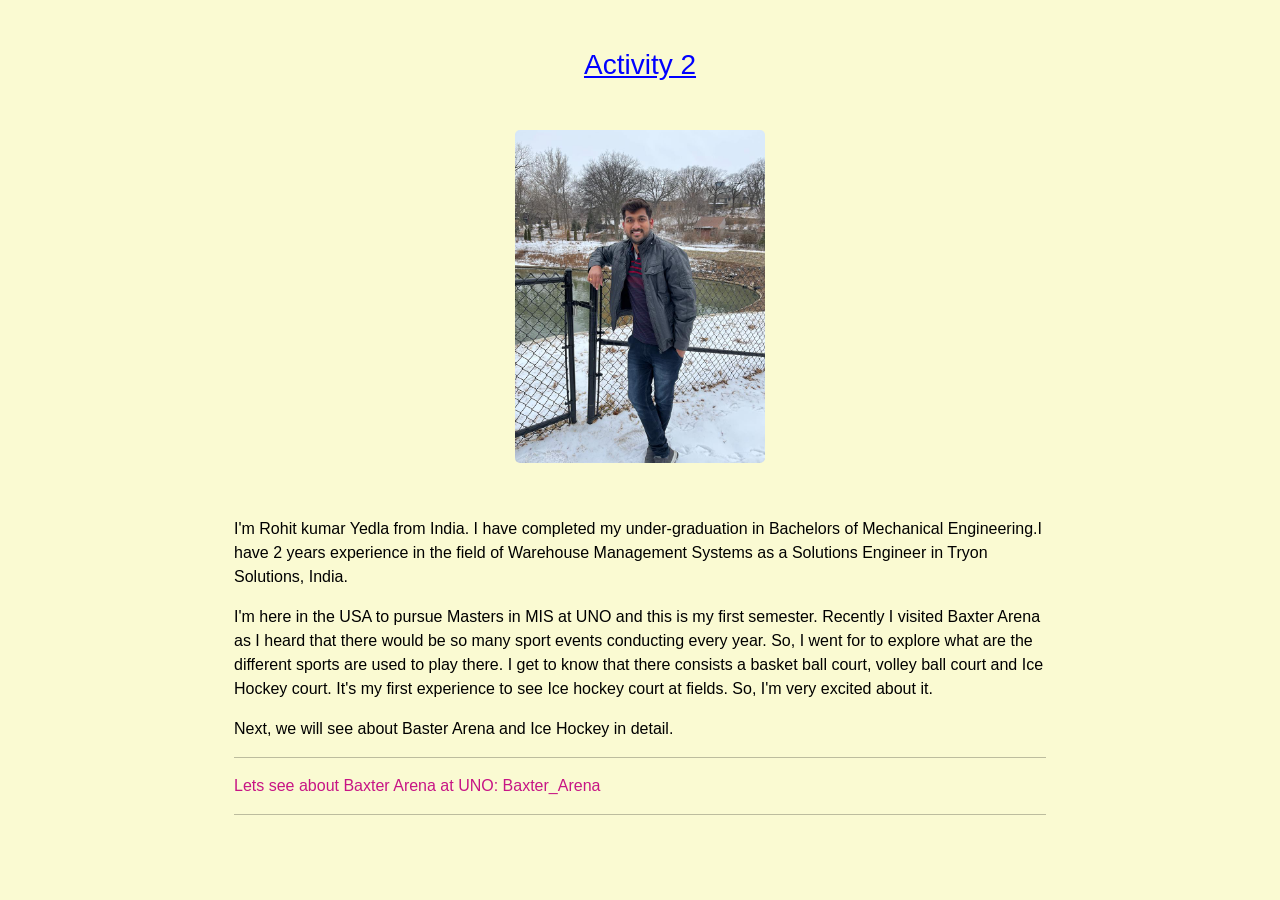
<file: index.html>
<!DOCTYPE html>
<html lang="en">
<link href="https://cdn.jsdelivr.net/npm/bootstrap@5.1.3/dist/css/bootstrap.min.css" rel="stylesheet" integrity="sha384-1BmE4kWBq78iYhFldvKuhfTAU6auU8tT94WrHftjDbrCEXSU1oBoqyl2QvZ6jIW3" crossorigin="anonymous">
<link href="css/main.css" rel="stylesheet" type="text/css" media="screen,projection" >
<head>
    <meta charset="UTF-8">

    <title>Rohit Kumar Yedla</title>
    <meta name="viewport" content="width=device-width, initial-scale=1.0">

</head>
<body>

<br>
<br>

<h1>Activity 2</h1>


<br>
<br>

    <div id="wrapper" >
      <section>

              <img class="myimage" src="img/rohit.jpg"/>
            <br>

            <p>

                I'm Rohit kumar Yedla from India. I have completed my under-graduation in Bachelors of
                Mechanical Engineering.I have 2 years experience in the field of Warehouse Management
                Systems as a Solutions Engineer in Tryon Solutions, India.

            </p>


            <p>
                I'm here in the USA to pursue Masters in MIS at UNO and this is my first semester.
                Recently I visited Baxter Arena as I heard that there would be so many sport events
                conducting every year. So, I went for to explore what are the different sports are
                used to play there. I get to know that there consists a basket ball court, volley
                ball court and Ice Hockey court. It's my first experience to see Ice hockey court
                at fields. So, I'm very excited about it.
            </p>


            <p>
                Next, we will see about Baster Arena and Ice Hockey in detail.
            </p>


            <hr>
            <a href="Baxter_Arena.html">Lets see about Baxter Arena at UNO: Baxter_Arena</a>
            <hr>



      </section>
  </div>






</body>
</html>
</file>
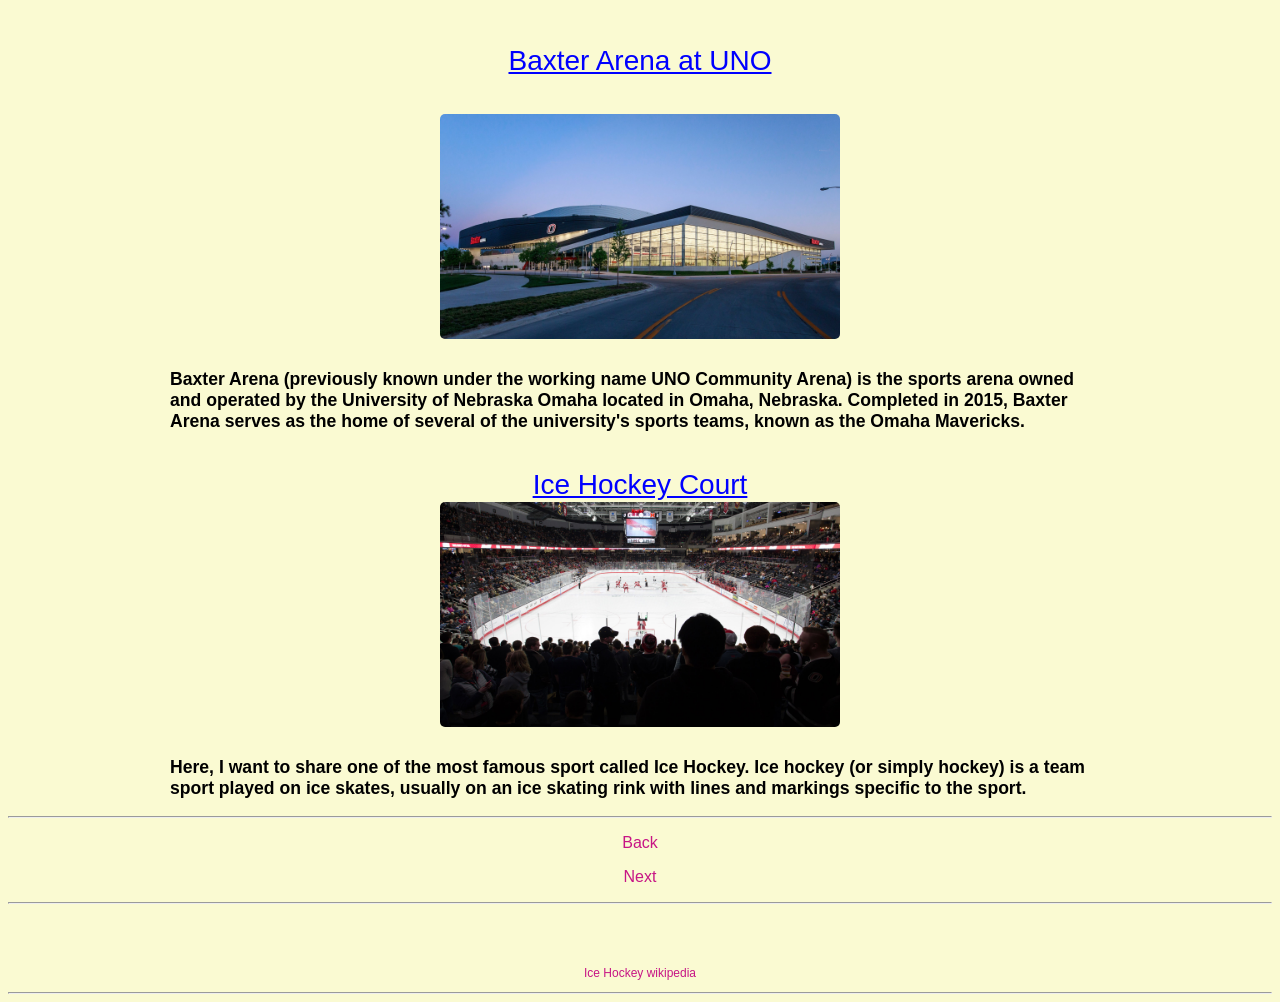
<file: Baxter_Arena.html>
<!DOCTYPE html>
    <html lang="en">
    <link href="css/main.css" rel="stylesheet" type="text/css" media="screen,projection" >
    <head>
      <meta charset="UTF-8">
      <title>Baxter Arena at UNO</title>
    </head>
    <body>
    <br>
    <br>
    <h1>Baxter Arena at UNO</h1>
    <br>
    <br>
                  <img class="Baxter-photo" src="img/BaxterArena_UNO.jpg" alt="Baxter Arena - sports place at UNO"/>
                <h2>
                  <p> Baxter Arena (previously known under the working name UNO Community Arena) is the
                      sports arena owned and operated by the University of Nebraska Omaha located in Omaha, Nebraska.
                      Completed in 2015, Baxter Arena serves as the home of several of the university's sports teams,
                      known as the Omaha Mavericks.
                  </p>
                </h2>

                 <br>
                 <h1>Ice Hockey Court</h1>

                  <img class="ice_photo" src="img/Ice_hockey.jpg" alt="Picture of a Ice Hockey"/>

                  <h2>
                    <p> Here, I want to share one of the most famous sport called Ice Hockey.
                        Ice hockey (or simply hockey) is a team sport played on ice skates,
                        usually on an ice skating rink with lines and markings specific to the sport.
                    </p>
                  </h2>

                  <hr>
                     <p class="center">
                     <a href="Rohit_profile.html">Back</a>
                     </p>
                    <p class="center">
                     <a href="Baxter_Arena2.html">Next</a>
                     </p>
                  <hr>


    </body>

                     <p class="footer">
                     <a href="https://en.wikipedia.org/wiki/Ice_hockey"target="_blank"
                        rel="noopener noreferrer">Ice Hockey wikipedia</a>
                     </p>
    <hr>
    </html>
</file>
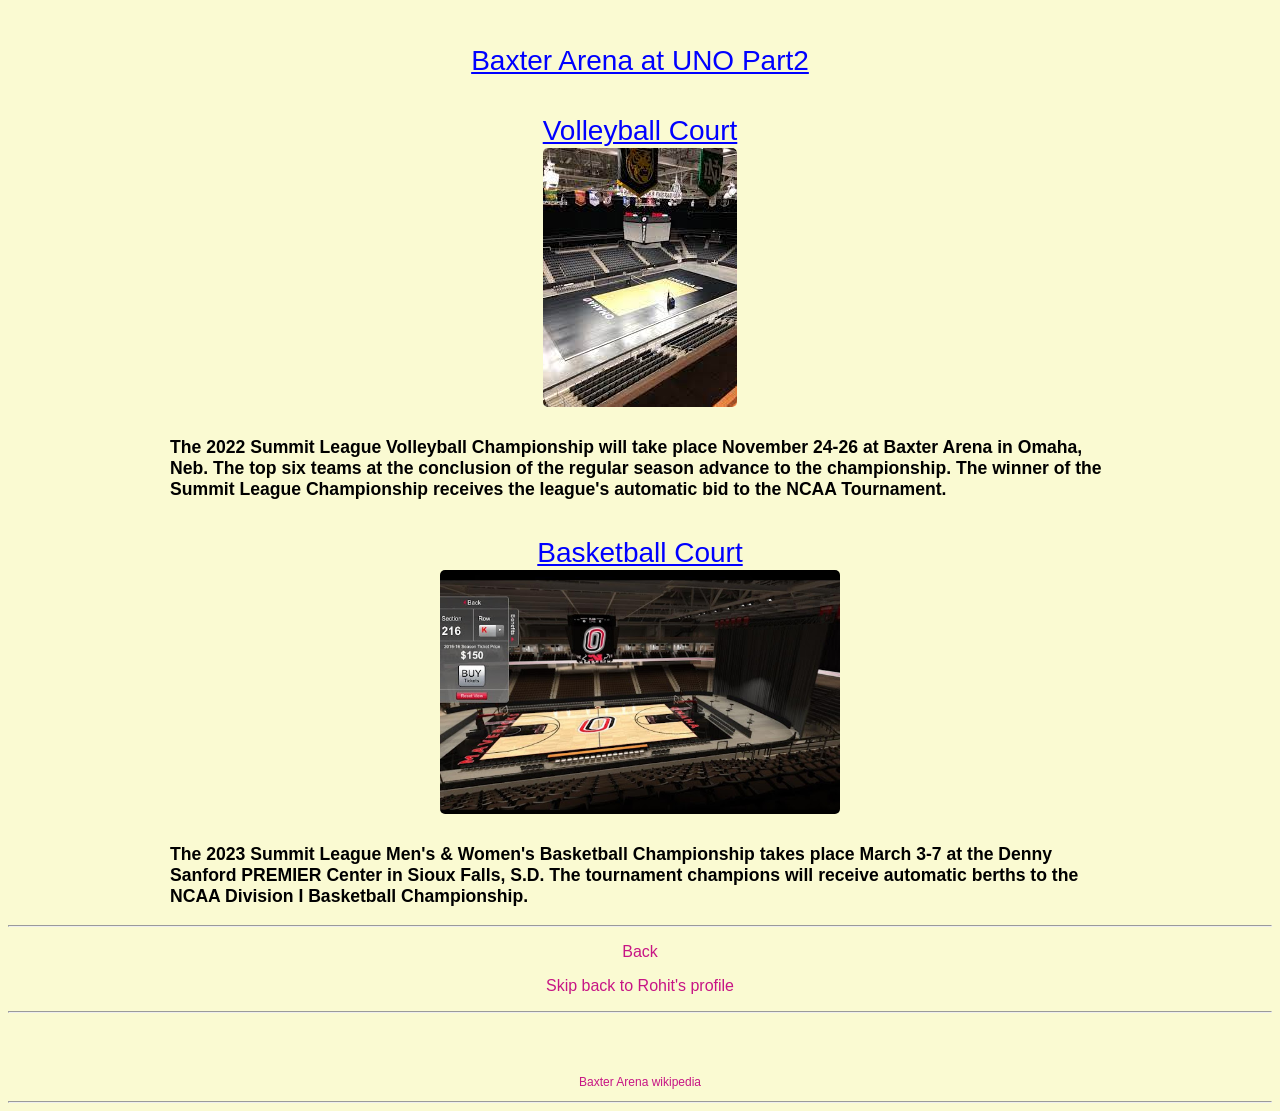
<file: Baxter_Arena2.html>
<!DOCTYPE html>
    <html lang="en">
    <link href="css/main.css" rel="stylesheet" type="text/css" media="screen,projection" >
    <head>
      <meta charset="UTF-8">
      <title>Baxter Arena at UNO Part2</title>
    </head>
    <body>
    <br>
    <br>
    <h1>Baxter Arena at UNO Part2</h1>
    <br>
    <br>

      <h1>Volleyball Court</h1>
                  <img class="Baxter-photo" src="img/volleyball.jpg" alt="Baxter Arena - Volleyball Court"/>
                <h2>
                  <p> The 2022 Summit League Volleyball Championship will take place November 24-26 at Baxter Arena in
                      Omaha, Neb. The top six teams at the conclusion of the regular season advance to the championship.
                      The winner of the Summit League Championship receives the league's automatic bid to the NCAA
                      Tournament.
                  </p>
                </h2>
    <br>
    <h1>Basketball Court</h1>

                <img class="ice_photo" src="img/basketball.jpg" alt="Picture of a basketball court"/>

                  <h2>
                    <p> The 2023 Summit League Men's & Women's Basketball Championship takes place March 3-7 at the
                        Denny Sanford PREMIER Center in Sioux Falls, S.D. The tournament champions will receive
                        automatic berths to the NCAA Division I Basketball Championship.

                    </p>
                  </h2>


                  <hr>
                     <p class="center">
                     <a href="Baxter_Arena.html">Back</a>
                     </p>
                       <p class="center">
                     <a href="Rohit_profile.html">Skip back to Rohit's profile</a>
                     </p>
                  <hr>


    </body>

                     <p class="footer">
                     <a href="https://en.wikipedia.org/wiki/Baxter_Arena"target="_blank"
                        rel="noopener noreferrer">Baxter Arena wikipedia</a>
                     </p>
    <hr>
    </html>
</file>
<file: css/main.css>
a {
 text-decoration: none;
  color: mediumvioletred;
 }

img {
max-width: 100%;

}

 body {
   font-family: 'Open Sans', sans-serif;
 }


 #wrapper {
   max-width: 940px;
   margin: 0 auto;
   padding: 0 5%;

 }

 h3 {
     margin: 0 0 1em 0;
 }

header {
  float: left;
  margin: 0 0 20px 0;
  padding: 2px 0 0 0;
  width: 100%;

}

.center {
 text-align: center
}


#logo {
   text-align: center;
   margin: 0;

 }

 h1  {
 font-family: 'Changa One', sans-serif;
 margin: 10px 0;
 font-size: 1.75em;
 font-weight: normal;
 line-height: 0.5;
 text-align: center;

 text-decoration: underline;
     color: blue;

 }

 h2  {
max-width: 940px;
     font-size: 1.1em;
   margin: 0 auto;
   padding: 0 5%;
 }


h3  {
    font-size: 1.1em;
    font-weight: 700;
    margin: 15px 0 0;
}

 nav {
	text-align: center;
	padding: 10px 0;
	margin: 20px 0 0;
  }

  nav ul  {
    list-style: none;
	margin: 0 10px;
	padding: 0;
}

nav li {
  display: inline-block;

}

 .footer {
 font-size: 0.75em;
 text-align: center;
 clear: both;
 padding-top: 50px;
 color: red;
 }

.mydiv {background: forestgreen; width:250px; height: 250px;}

.myimage {
    display: block;
    max-width: 250px;
    margin: 0 auto 30px;
    border-radius: 5px;
}

.ice_photo {
    display: block;
    max-width: 400px;
    margin: 0 auto 30px;
    border-radius: 5px;
}



.Baxter-photo {
    display: block;
    max-width: 400px;
    margin: 0 auto 30px;
    border-radius: 5px;
}


  header {
   background: lightgreen;
   border-color: lightgreen;
 }


nav {
   background: lightgreen;
}

nav a, nav a:visited {
	color: white;
}

nav a.selected, nav a:hover {
  color: black;
}

body {
    background-color: lightgoldenrodyellow;
    color: black;
}
</file>
